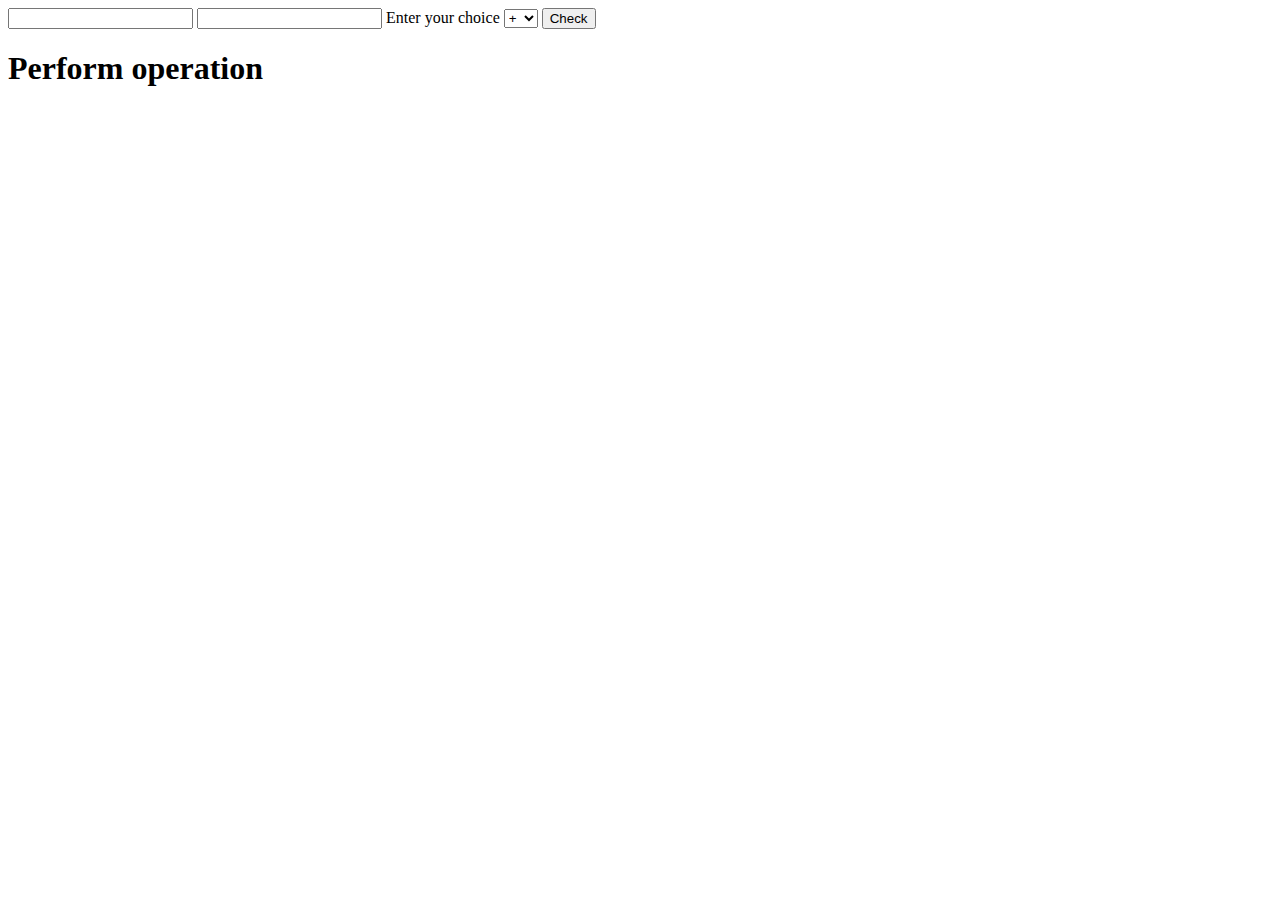
<file: vishal-kumar-js/javascript-programs/arithmetic-operator.html>
<!DOCTYPE html>
<html lang="en">
<head>
    <meta charset="UTF-8">
    <meta http-equiv="X-UA-Compatible" content="IE=edge">
    <meta name="viewport" content="width=device-width, initial-scale=1.0">
    <title>Document</title>
</head>
<body>
    <input type="number" id="firstNumber">
    <input type="number" id="secondNumber">
    <label for="op">Enter your choice</label>
    <select name="" id="op">
        <option value="1">+</option>
        <option value="2">-</option>
        <option value="3">*</option>
        <option value="4">/</option>
        <option value="5">%</option>
    </select>

    <button type="submit" onclick="operation()">Check</button>
    <h1 id="result">Perform operation</h1>
    
  <script>
    function operation(){
    let x, y, res, ch
    
    ch = document.getElementById("op").value;
    ch1 = parseInt(ch);
    if (ch1 > 0 && ch1 < 6) {
      x = document.getElementById("firstNumber").value;
      x1=parseInt(x);
      y = document.getElementById("secondNumber").value;
      y1=parseInt(y);
    }

    switch (ch1) {
      case 1:
      res = x1+y1;
      document.getElementById("result").innerHTML = "Result is:" + res;
      break

      case 2:
      res = x1 - y1;
      document.getElementById("result").innerHTML = "Result is:" + res;
      break

      case 3:
      res = x1 * y1;
      document.getElementById("result").innerHTML = "Result is:" + res;
      break

      case 4:
      res = x1 / y1;
      document.getElementById("result").innerHTML = "Result is:" + res;
      break

      case 5:
      res = x1 % y1;
      document.getElementById("result").innerHTML = "Result is:" + res;
      break

      default:
      document.getElementById("result").innerHTML = "Result is:" + res;
    }
}
  </script>

</body>
</html>
</file>
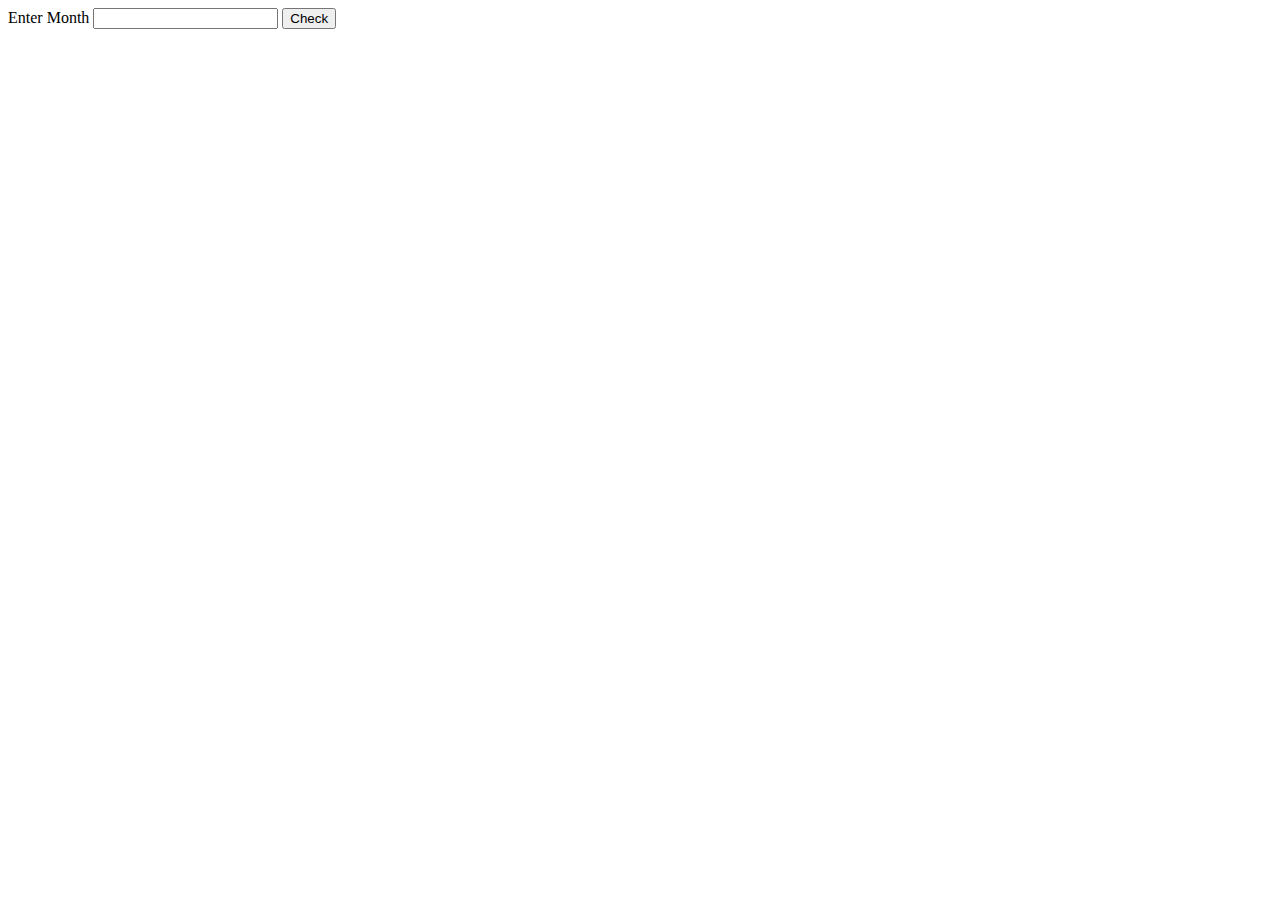
<file: vishal-kumar-js/javascript-programs/check-month.html>
<!DOCTYPE html>
<html lang="en">
<head>
    <meta charset="UTF-8">
    <meta http-equiv="X-UA-Compatible" content="IE=edge">
    <meta name="viewport" content="width=device-width, initial-scale=1.0">
    <title>check month name</title>
</head>
<body>
    <label for="data">Enter Month</label>
    <input type="text" id="data">
    <button type="submit" onclick="check()">Check</button>
    <h1 id="month-name"></h1>

    
    <script>
        function check(){
            const monthName = document.getElementById("data").value;
             const month = parseInt(monthName);
            switch(month)
            {
                case 1 :
                         document.getElementById("month-name").innerHTML = "January";
                         break;

                case 2 :
                    document.getElementById("month-name").innerHTML = "February";
                    break;

                case 3 :
                    document.getElementById("month-name").innerHTML = "March";
                    break;

                 case 4 :
                    document.getElementById("month-name").innerHTML = "April";
                    break;

                 case 5 :
                    document.getElementById("month-name").innerHTML = "May";
                    break;

                case 6 :
                    document.getElementById("month-name").innerHTML = "June";
                    break;

                case 7 :
                    document.getElementById("month-name").innerHTML = "July";
                    break;

                case 8 :
                    document.getElementById("month-name").innerHTML = "August";
                    break;

                 case 9 :
                    document.getElementById("month-name").innerHTML = "September";
                    break;

                case 10 :
                    document.getElementById("month-name").innerHTML = "October";
                    break;

                case 11 :
                    document.getElementById("month-name").innerHTML = "November";
                    break;

                case 12 :
                    document.getElementById("month-name").innerHTML = "December";
                    break;

                default:
                document.getElementById("month-name").innerHTML = "Please enter validate month number";


            }
    
        }
    </script>

</body>
</html>
</file>
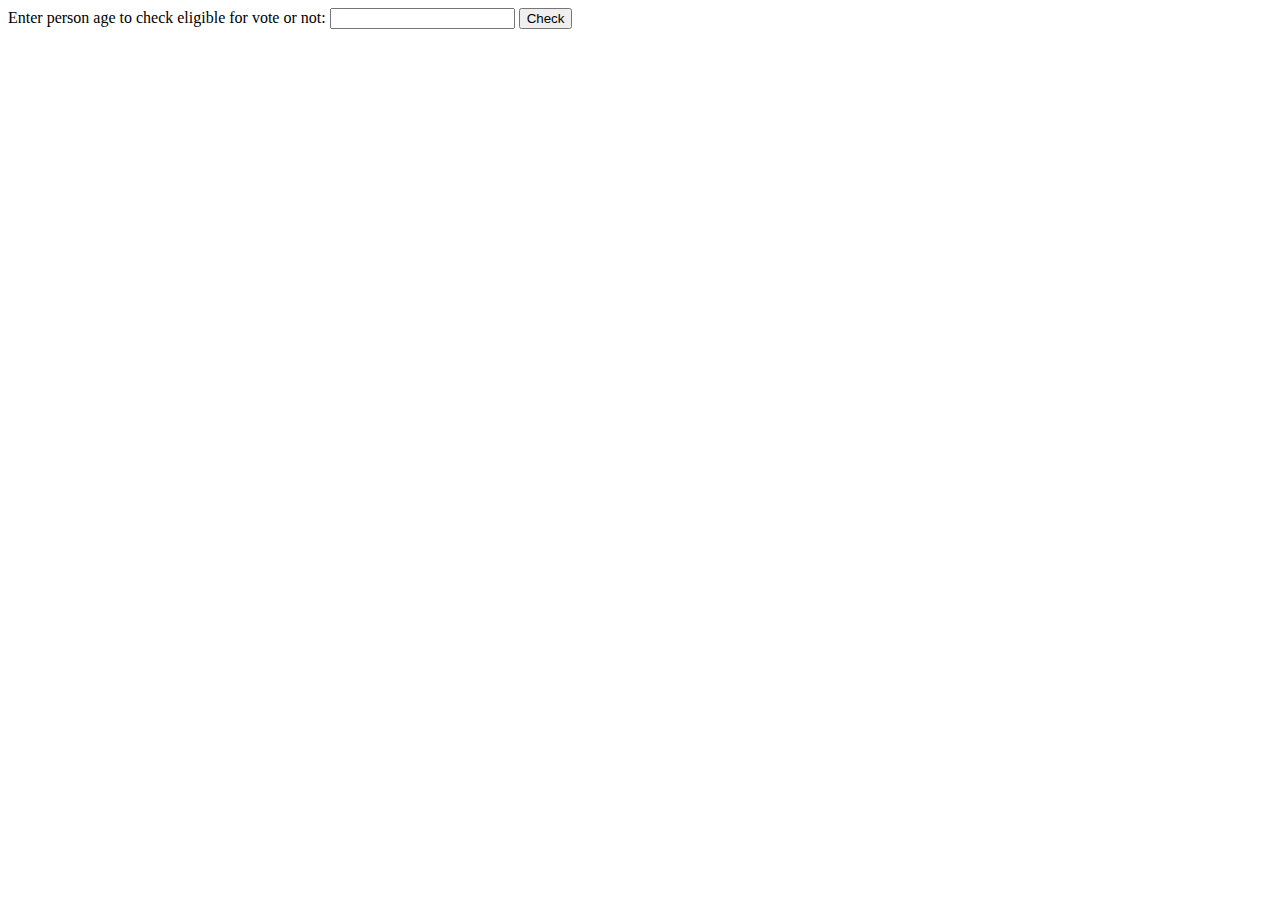
<file: vishal-kumar-js/javascript-programs/check-vote.html>
<!DOCTYPE html>
<html lang="en">
<head>
    <meta charset="UTF-8">
    <meta http-equiv="X-UA-Compatible" content="IE=edge">
    <meta name="viewport" content="width=device-width, initial-scale=1.0">
    <title>check eligibility for vote</title>
</head>
<body>
        <label for="">Enter person age to check eligible for vote or not:</label>
        <input type="number" id="data">
        <button onclick="check()" type="submit">Check</button>
        <p id="status"></p>
    
    <script>
        function check(){
             const person_age = document.getElementById("data").value;
             if(person_age >= 18)
             {
                document.getElementById("status").innerHTML = "You are eligible for vote";
             }
             else
             document.getElementById("status").innerHTML = "Sorry your are not eligible for vote";
        }
        
    </script>
</body>
</html>
</file>
